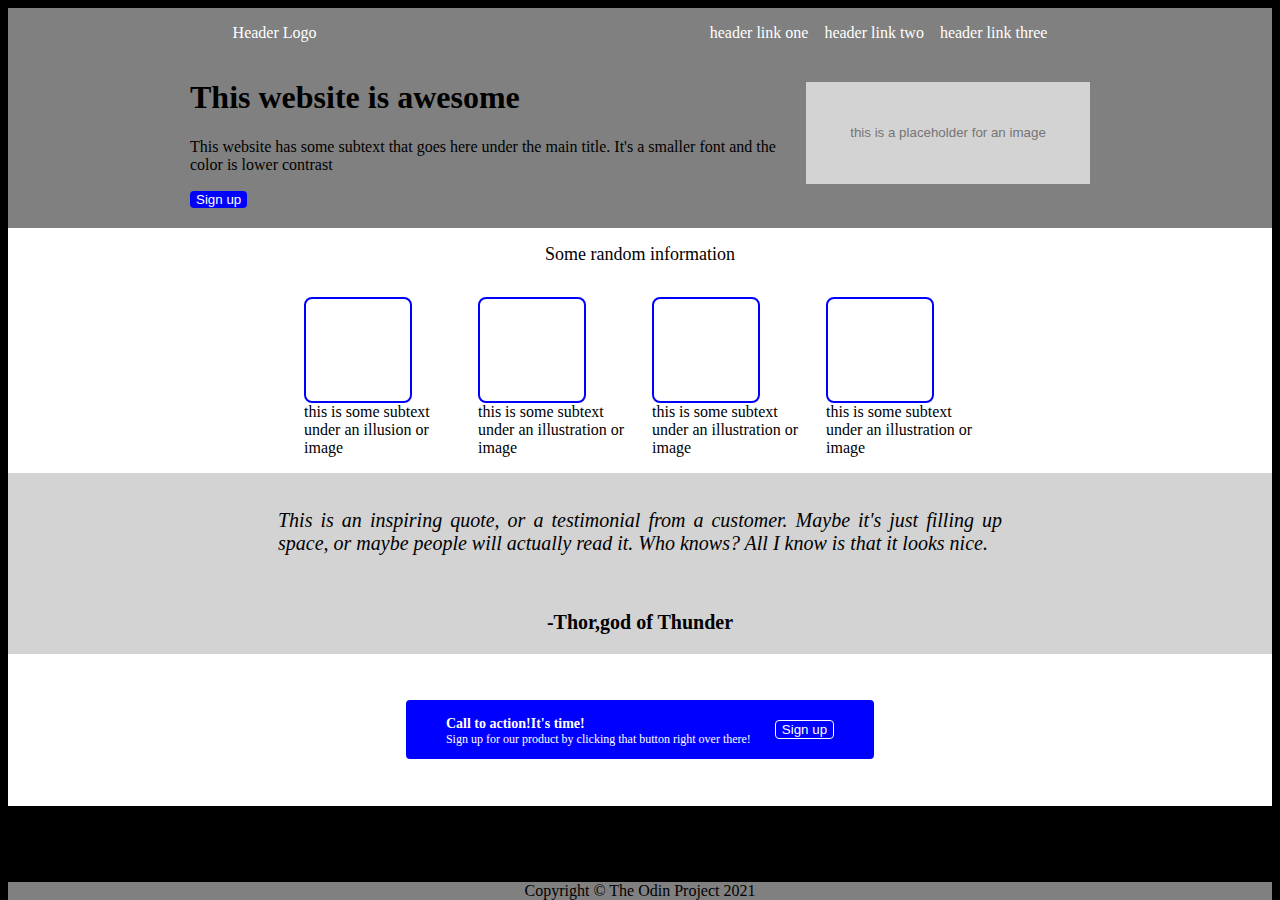
<file: index.html>
<!DOCTYPE html>
<html lang="en">
<head>
    <meta charset="UTF-8">
    <meta http-equiv="X-UA-Compatible" content="IE=edge">
    <meta name="viewport" content="width=device-width, initial-scale=1.0">
    <title>Landing-Page1</title>
    <link rel = "Stylesheet" type = "text/css" href = "home.css">
</head>
<body>
    <div class = "container">
        <div class = "header">
            <div class = "logo">Header Logo</div>
            <div class = "rightlinks">
                <ul>
                    <li><a href = "#">header link one</a></li>
                    <li><a href = "#"> header link two</a></li>
                    <li><a href = "#">header link three</a></li>
                </ul>
            </div>
        </div>
        <div class = "headertexts">
                <div class = "Leftside">
                    <h1>This website is awesome</h1>
                    <p>This website has some subtext that goes here under the main title. It's a smaller font and the color is lower contrast</p>
                    <button class = "Sign-up">Sign up</button>
                </div>
                <div class = "Rightside">
                    <input type = "text" placeholder = "this is a placeholder for an image">
                </div>
        </div>
    </div>
    
    <div class = "body">
        <div class = "Part1">
            <div class = "title">Some random information</div>
            <div class = "information">
                <div class = "info">
                    <input type = "text">
                    <div class = "text">this is some subtext under an illusion or image</div>
                </div>
                 <div class = "info">
                    <input type = "text">
                    <div class = "text">this is some subtext under an illustration or image</div>  
                </div>
                 <div class = "info">
                     <input type = "text">
                    <div class = "text">this is some subtext under an illustration or image</div>
                </div>
                <div class = "info">
                    <input type = "text">
                    <div class = "text">this is some subtext under an illustration or image</div>
                </div>
            </div>
        </div>

        <div class = "Part2">
            <div class = "Inspiration">
                <blockquote><p><em>This is an inspiring quote, or a testimonial from a customer. Maybe it's just filling up space, or maybe people will actually read it. Who knows? All I know is that it looks nice.</em></p></blockquote>
                <p id = "author">-Thor,god of Thunder</p>
            </div>
        </div>
        <div class = "Part3">
            <div class = "pop-up">
                <div class = "leftpop">
                    <h6>Call to action!It's time!</h6>
                    <p>Sign up for our product by clicking that button right over there!</p>
                </div>
                <div class = "rightpop">
                    <button class = "Sign-up">Sign up</button>
                </div>
            </div>
        </div>
    </div>

    <div class = "footer">Copyright &copy; The Odin Project 2021</div>
     
</body>
</html>
</file>
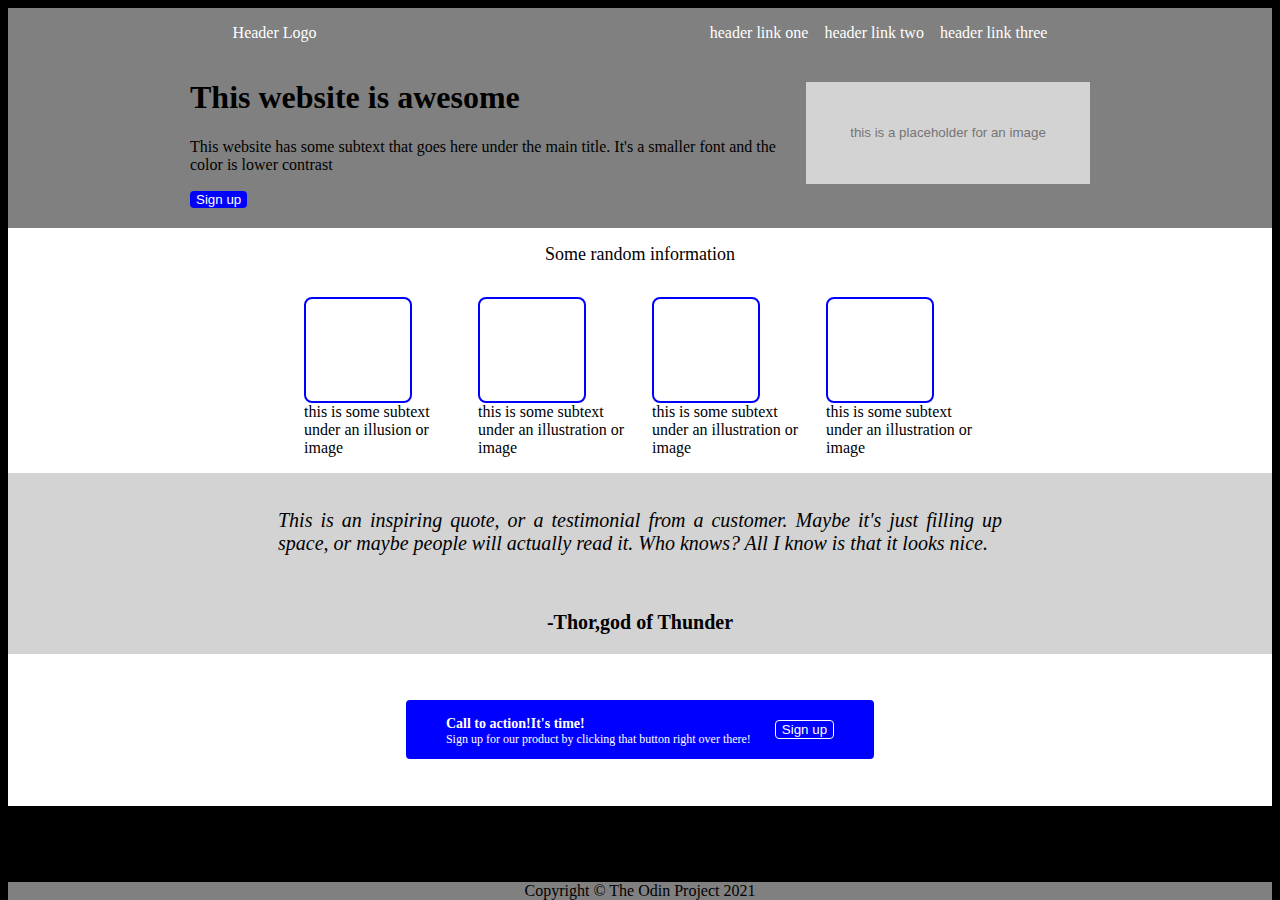
<file: home.html>
<!DOCTYPE html>
<html lang="en">
<head>
    <meta charset="UTF-8">
    <meta http-equiv="X-UA-Compatible" content="IE=edge">
    <meta name="viewport" content="width=device-width, initial-scale=1.0">
    <title>Landing-Page1</title>
    <link rel = "Stylesheet" type = "text/css" href = "index.css">
</head>
<body>
    <div class = "container">
        <div class = "header">
            <div class = "logo">Header Logo</div>
            <div class = "rightlinks">
                <ul>
                    <li><a href = "#">header link one</a></li>
                    <li><a href = "#"> header link two</a></li>
                    <li><a href = "#">header link three</a></li>
                </ul>
            </div>
        </div>
        <div class = "headertexts">
                <div class = "Leftside">
                    <h1>This website is awesome</h1>
                    <p>This website has some subtext that goes here under the main title. It's a smaller font and the color is lower contrast</p>
                    <button class = "Sign-up">Sign up</button>
                </div>
                <div class = "Rightside">
                    <input type = "text" placeholder = "this is a placeholder for an image">
                </div>
        </div>
    </div>
    
    <div class = "body">
        <div class = "Part1">
            <div class = "title">Some random information</div>
            <div class = "information">
                <div class = "info">
                    <input type = "text">
                    <div class = "text">this is some subtext under an illusion or image</div>
                </div>
                 <div class = "info">
                    <input type = "text">
                    <div class = "text">this is some subtext under an illustration or image</div>  
                </div>
                 <div class = "info">
                     <input type = "text">
                    <div class = "text">this is some subtext under an illustration or image</div>
                </div>
                <div class = "info">
                    <input type = "text">
                    <div class = "text">this is some subtext under an illustration or image</div>
                </div>
            </div>
        </div>

        <div class = "Part2">
            <div class = "Inspiration">
                <blockquote><p><em>This is an inspiring quote, or a testimonial from a customer. Maybe it's just filling up space, or maybe people will actually read it. Who knows? All I know is that it looks nice.</em></p></blockquote>
                <p id = "author">-Thor,god of Thunder</p>
            </div>
        </div>
        <div class = "Part3">
            <div class = "pop-up">
                <div class = "leftpop">
                    <h6>Call to action!It's time!</h6>
                    <p>Sign up for our product by clicking that button right over there!</p>
                </div>
                <div class = "rightpop">
                    <button class = "Sign-up">Sign up</button>
                </div>
            </div>
        </div>
    </div>

    <div class = "footer">Copyright &copy; The Odin Project 2021</div>
     
</body>
</html>
</file>
<file: home.css>
/* css for the container class */
.container {
    display:flex;
    background-color:grey;
    flex-direction:column;
    flex-shrink:0;
}   

.header {
    display:flex;
    justify-content: space-around;
    margin:0px 48px;
}

.logo {
    display:flex;
    align-items:center;
    color:white;
}

.rightlinks ul {
    display:flex;
    align-items: center;
    gap:16px;
    list-style-type:none;
}

a {
    color:white;
    text-decoration:none;
}

.headertexts {
    display:flex;
    align-items:center;
    justify-content:center;
    gap:16px;
    margin-bottom:20px;
}

.Leftside {
    width:600px;
}

input {
    width:280px;
    height:100px;
    background-color:lightgrey;
    border:none;
    text-align:center;
}

button {
    background-color:blue;
    color:white;
    border:none;
    border-radius:4px;
}

/* body */
    /* Part1 */
.body {
    display:flex;
    flex-direction:column;
}

.body .Part1 {
    display:flex;
    flex-direction:column;
    background-color:white;
}

.title {
    display:flex;
    justify-content:center;
    font-size:18px;
    padding:16px;
}

.information {
    display:flex;
    flex-wrap:wrap;
    justify-content: center;
    gap:24px;
    padding:16px;
}

.info input {
    background-color:white; 
    border: 2px solid blue;
    border-radius:8px; 
    width:100px;  
}

.info {
    max-width:150px;
    flex:1;
}

    /* Part2 */
.Part2 {
    display:flex;
    background-color:lightgrey;
    flex-direction:column;
}  
 
.Inspiration {
    display:flex;
    flex-direction: column;
    justify-content:center;
    align-items:center;
}

.Inspiration p {
    text-align:justify;
    font-size:20px; 
    padding:0px 230px;
}
 #author {
    text-align:right;
    font-weight:bold;

 }

    /* Part3 */
.Part3 {
    display:flex;
    background-color:white;
    justify-content:center;
    align-items:center;
    padding:16px;
    height:120px;
}

.pop-up {
    display:flex;
    background-color:blue;
    align-items:center;
    border-radius:4px;
    gap:24px;
    padding:0px 40px;
}

.pop-up button {
    border:1px solid white;
}

.leftpop h6 {
    font-size:14px;
    font-weight:bold;
    margin-bottom: 0px;
    color:white;
    margin-top:16px;
}
.leftpop p {
    font-size:12px;
    color:white;
    margin-top:0px;
}

    /* Footer */
.footer {
    display:flex;
    position:fixed;
    background-color:grey;
    bottom:0;
    left:8px;
    right:8px;
    justify-content:center;
}

body {
    background-color:black;
    font-family:'Times New Roman';
}
</file>
<file: index.css>
/* css for the container class */
.container {
    display:flex;
    background-color:grey;
    flex-direction:column;
    flex-shrink:0;
}   

.header {
    display:flex;
    justify-content: space-around;
    margin:0px 48px;
}

.logo {
    display:flex;
    align-items:center;
    color:white;
}

.rightlinks ul {
    display:flex;
    align-items: center;
    gap:16px;
    list-style-type:none;
}

a {
    color:white;
    text-decoration:none;
}

.headertexts {
    display:flex;
    align-items:center;
    justify-content:center;
    gap:16px;
    margin-bottom:20px;
}

.Leftside {
    width:600px;
}

input {
    width:280px;
    height:100px;
    background-color:lightgrey;
    border:none;
    text-align:center;
}

button {
    background-color:blue;
    color:white;
    border:none;
    border-radius:4px;
}

/* body */
    /* Part1 */
.body {
    display:flex;
    flex-direction:column;
}

.body .Part1 {
    display:flex;
    flex-direction:column;
    background-color:white;
}

.title {
    display:flex;
    justify-content:center;
    font-size:18px;
    padding:16px;
}

.information {
    display:flex;
    flex-wrap:wrap;
    justify-content: center;
    gap:24px;
    padding:16px;
}

.info input {
    background-color:white; 
    border: 2px solid blue;
    border-radius:8px; 
    width:100px;  
}

.info {
    max-width:150px;
    flex:1;
}

    /* Part2 */
.Part2 {
    display:flex;
    background-color:lightgrey;
    flex-direction:column;
}  
 
.Inspiration {
    display:flex;
    flex-direction: column;
    justify-content:center;
    align-items:center;
}

.Inspiration p {
    text-align:justify;
    font-size:20px; 
    padding:0px 230px;
}
 #author {
    text-align:right;
    font-weight:bold;

 }

    /* Part3 */
.Part3 {
    display:flex;
    background-color:white;
    justify-content:center;
    align-items:center;
    padding:16px;
    height:120px;
}

.pop-up {
    display:flex;
    background-color:blue;
    align-items:center;
    border-radius:4px;
    gap:24px;
    padding:0px 40px;
}

.pop-up button {
    border:1px solid white;
}

.leftpop h6 {
    font-size:14px;
    font-weight:bold;
    margin-bottom: 0px;
    color:white;
    margin-top:16px;
}
.leftpop p {
    font-size:12px;
    color:white;
    margin-top:0px;
}

    /* Footer */
.footer {
    display:flex;
    position:fixed;
    background-color:grey;
    bottom:0;
    left:8px;
    right:8px;
    justify-content:center;
}

body {
    background-color:black;
    font-family:'Times New Roman';
}
</file>
